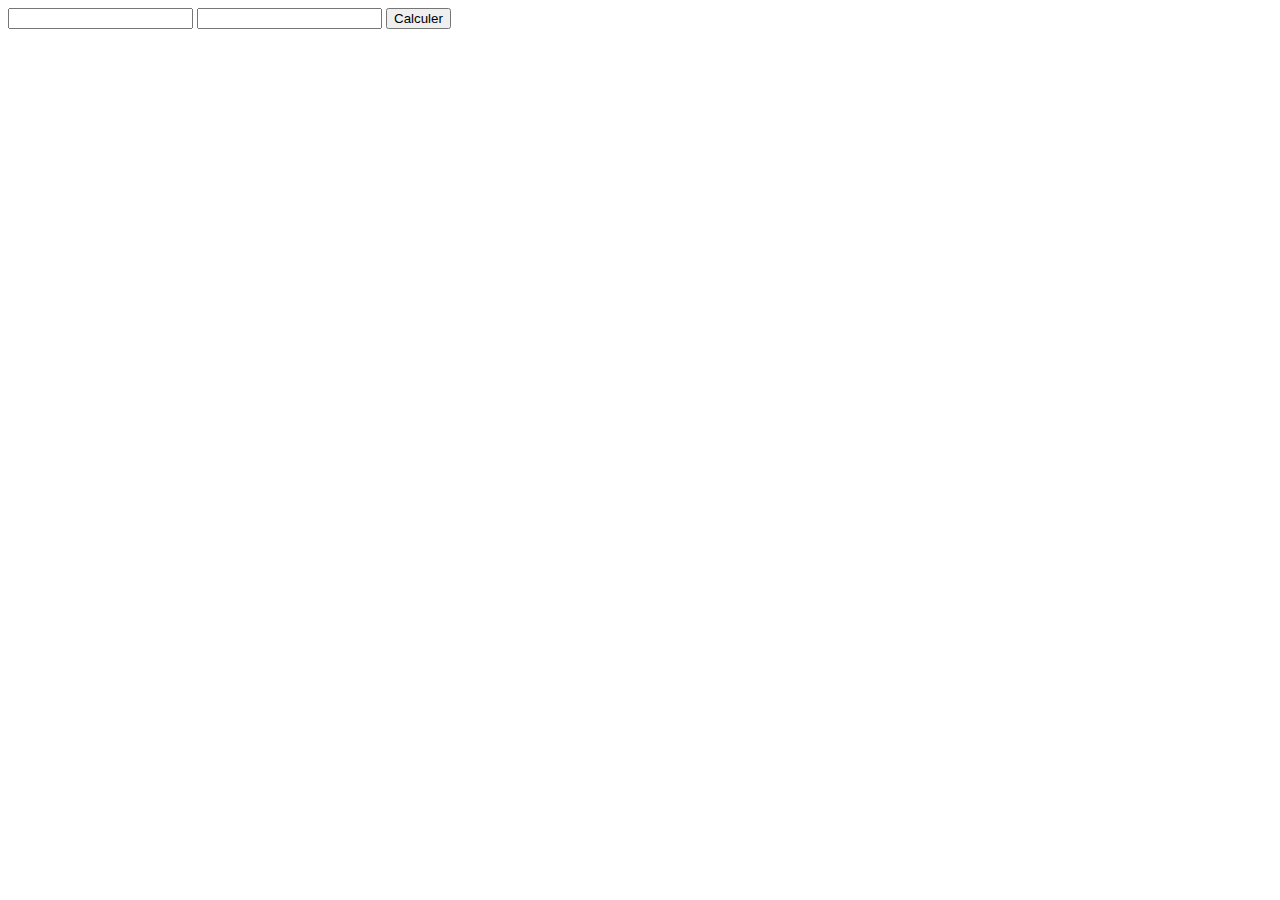
<file: autrenom.html>
<!DOCTYPE html>
<html lang="fr">
<head>
    <meta charset="UTF-8">
    <meta name="viewport" content="width=device-width, initial-scale=1.0">
    <link rel="stylesheet" href="assets/css/all.css">
    <link rel="stylesheet" href="assets/css/style.css">
    <title>Document</title>
</head>
<body>
    <!-- <input id="userInput" placeholder="Tapez quelque chose...">,
    <p id="message"></p>

    <button id="btn">Affiche</button> -->

    <input id="number1" type="number">
    <input id="number2" type="number">
    <button id="calculate">Calculer</button>
    <p id="result"></p>

<script src="./assets/javascript/scripts.js"></script>
</body>
</html>
</file>
<file: assets/css/style.css>
#mainImage{
    height: 500px;
    width: 100%;
}
.thumbnail{
    height: 250px;
    width: 300px;
}
</file>
